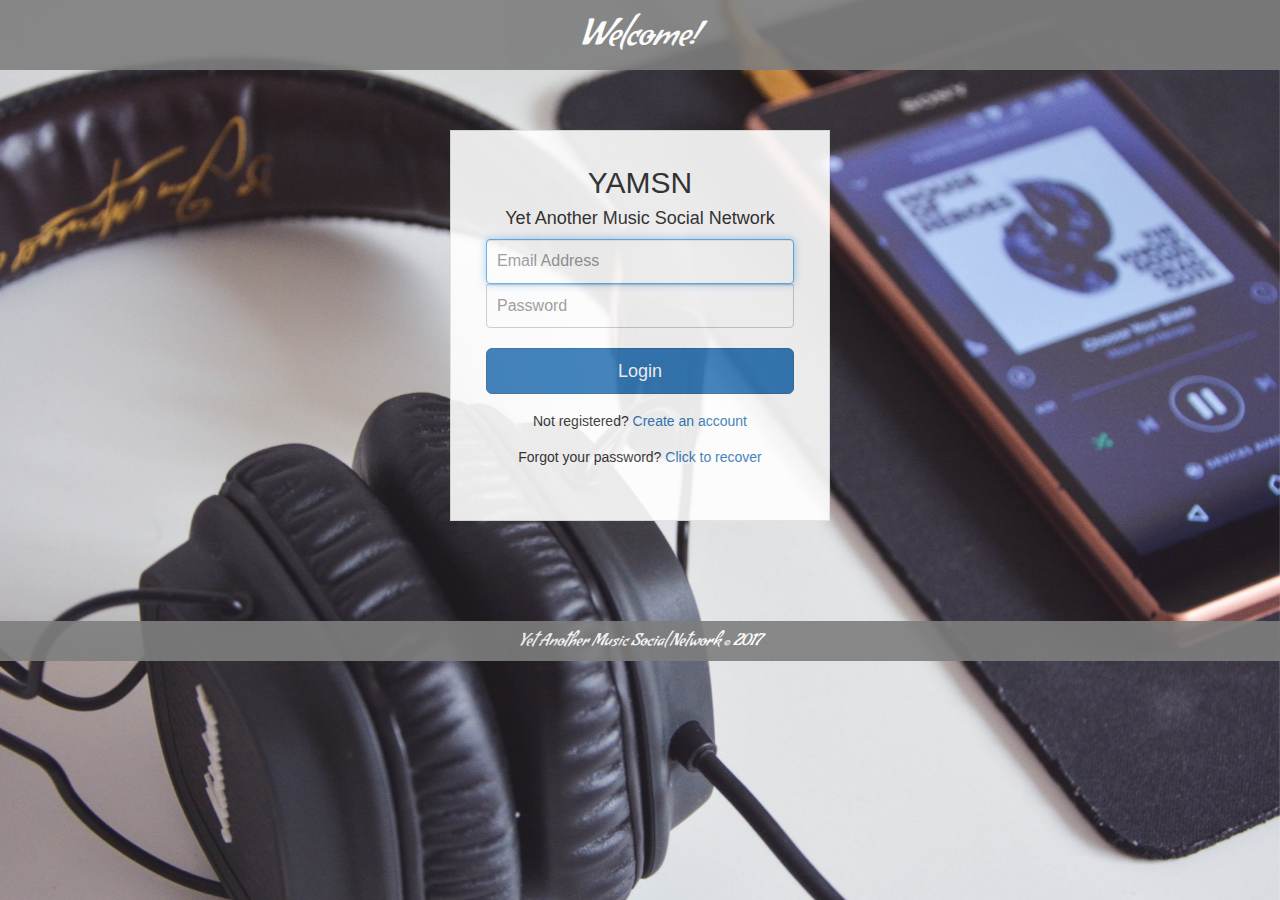
<file: src/main/webapp/index.html>
<!DOCTYPE HTML>
<html>
	<head>
		<meta charset="utf-8">
		<meta name="viewport" content="width=device-width, initial-scale=1">
		 <link rel="stylesheet" href="https://maxcdn.bootstrapcdn.com/bootstrap/3.3.7/css/bootstrap.min.css">
		 <link rel="stylesheet" href="css/style.css">
		<title>Yet Another Music Social Network | DataArt IT School Project</title>
	</head>
	<body>
		<script>$('.carousel').carousel();</script>
		<!-- CAROUSEL -->
		<div class="carousel slide carousel-fade" data-ride="carousel">
			<!-- DIV with slides -->
			<div class="carousel-inner" role="listbox">
				<div class="item active">
				</div>
				<div class="item">
				</div>
				<div class="item">
				</div>
				<div class="item">
				</div>
			</div>
		</div>
		<!-- CAROUSEL END -->

		<div class="container-fluid">

			<header class="row">
				<div class="col-xs-12">
					<h1>Welcome!</h1>
				</div>
			</header>

			<main class="row">
					
				<div class="col-xs-12">
				
				<div class="form-signin-wrapper">
					<form action="LoginServlet" method="post" class="form-signin">       
						<h2 class="form-signin-h2">YAMSN</h2>
						<h4 class="form-signin-h4">Yet Another Music Social Network</h4>
						 <input type="email" class="form-control" name="email" placeholder="Email Address" autocomplete="on" required="" autofocus="" />
						 <input type="password" class="form-control" name="password" placeholder="Password" required=""/>      
						 <button class="btn btn-lg btn-primary btn-block" type="submit" style="margin-top: 20px;">Login</button>
						 <h5 class="form-signin-h">Not registered? <a href="registration.jsp">Create an account</a></h5>	  
                         <h5 class="form-signin-h">Forgot your password? <a href="forgotPassword.jsp">Click to recover</a></h5>
                                        </form>
					</div>
				</div>
			</main>

			<footer class="row">
				<div class="col-xs-12">
					<p class="footer">Yet Another Music Social Network © 2017</p>
				</div>
			</footer>

		</div>
	</body>
</html>
</file>
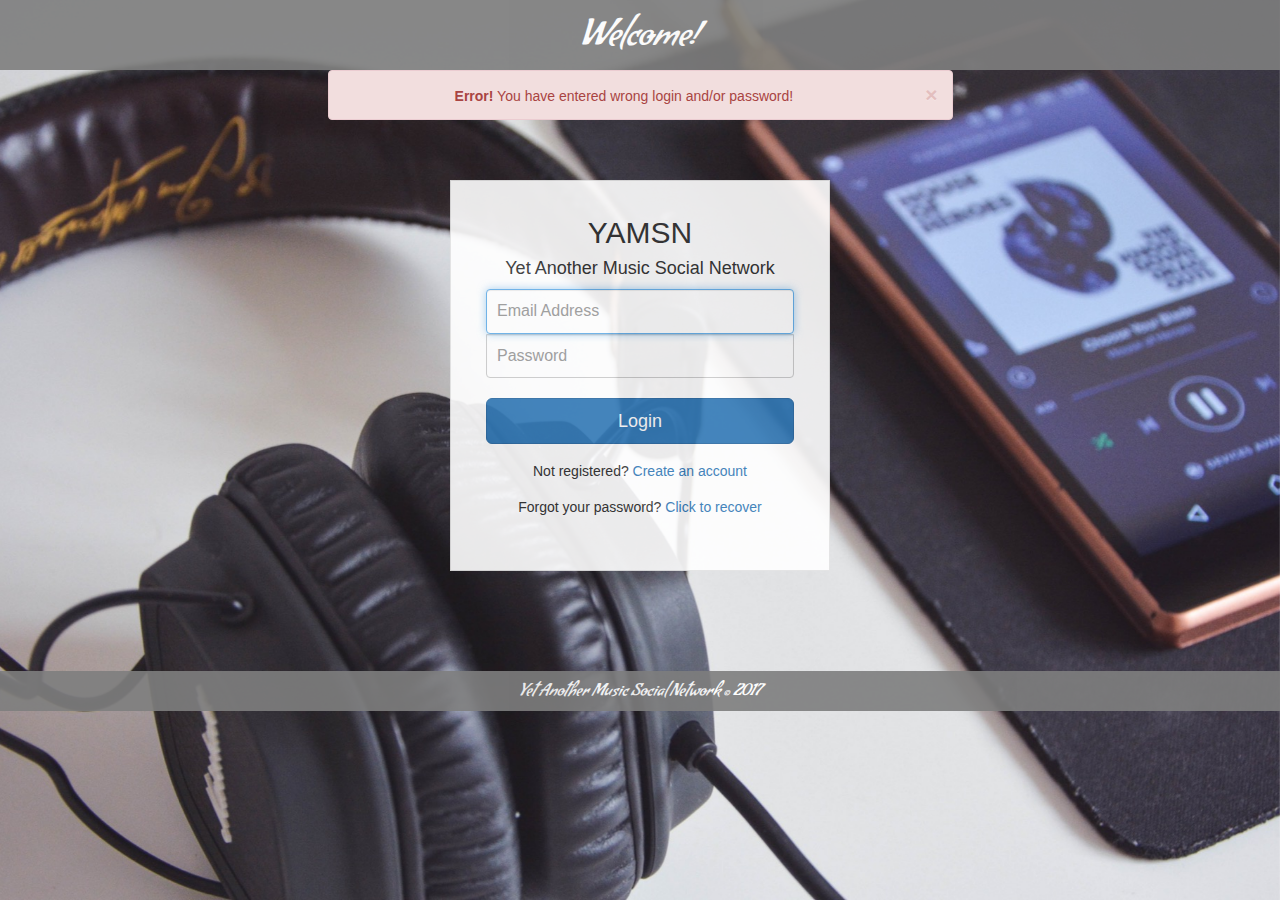
<file: src/main/webapp/loginerror.html>
<!DOCTYPE HTML>
<html>
	<head>
		<meta charset="utf-8">
		<meta name="viewport" content="width=device-width, initial-scale=1">
		 <link rel="stylesheet" href="https://maxcdn.bootstrapcdn.com/bootstrap/3.3.7/css/bootstrap.min.css">
		 <link rel="stylesheet" href="css/style.css">
		<title>Yet Another Music Social Network | DataArt IT School Project</title>
	</head>
	<body>
		<script>$('.carousel').carousel();</script>
		<!-- CAROUSEL -->
		<div class="carousel slide carousel-fade" data-ride="carousel">
			<!-- DIV with slides -->
			<div class="carousel-inner" role="listbox">
				<div class="item active">
				</div>
				<div class="item">
				</div>
				<div class="item">
				</div>
				<div class="item">
				</div>
			</div>
		</div>
		<!-- CAROUSEL END -->
		
		<div class="container-fluid">

			<header class="row">
				<div class="col-xs-12">
					<h1>Welcome!</h1>
				</div>
			</header>

			<main class="row">
		
				<div class="col-xs-12">
				
				<div class="alert alert-danger alert-dismissable fade in loginerror">
				<a href="#" class="close" data-dismiss="alert" aria-label="close">&times;</a>
				<strong>Error!</strong> You have entered wrong login and/or password!
			  </div>
					<div class="form-signin-wrapper">
					<form action="LoginServlet" method="post" class="form-signin">       
						<h2 class="form-signin-h2">YAMSN</h2>
						<h4 class="form-signin-h4">Yet Another Music Social Network</h4>
						 <input type="email" class="form-control" name="email" placeholder="Email Address" autocomplete="on" required="" autofocus="" />
						 <input type="password" class="form-control" name="password" placeholder="Password" required=""/>      
						 <button class="btn btn-lg btn-primary btn-block" type="submit" style="margin-top: 20px;">Login</button>
						 <h5 class="form-signin-h">Not registered? <a href="registration.jsp">Create an account</a></h5>	  
                         <h5 class="form-signin-h">Forgot your password? <a href="forgotPassword.jsp">Click to recover</a></h5>	  
					</form>
					</div>
				</div>
			</main>

			<footer class="row">
				<div class="col-xs-12">
					<p class="footer">Yet Another Music Social Network © 2017</p>
				</div>
			</footer>

		</div>
	</body>
</html>
</file>
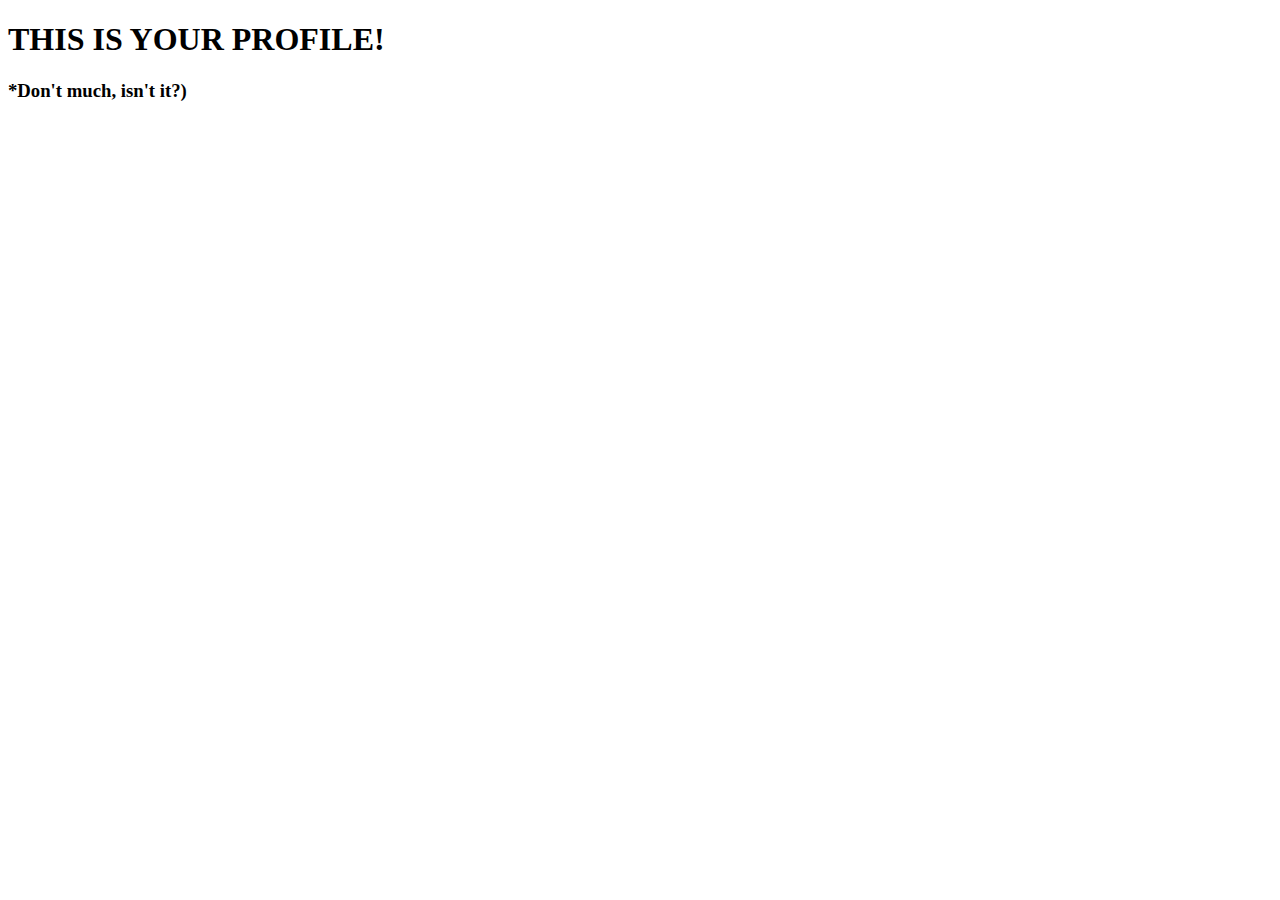
<file: src/main/webapp/profile.html>
<!DOCTYPE html>
<!--
To change this license header, choose License Headers in Project Properties.
To change this template file, choose Tools | Templates
and open the template in the editor.
-->
<html>
    <head>
        <title>Profile</title>
        <meta charset="utf-8">
        <meta name="viewport" content="width=device-width, initial-scale=1.0">
    </head>
    <body>
        <h1>THIS IS YOUR PROFILE!</h1>
        <h3>*Don't much, isn't it?)</h3>
    </body>
</html>
</file>
<file: src/main/webapp/css/style.css>
@import url('https://fonts.googleapis.com/css?family=Condiment');

html {
    position: relative;
    min-height: 100%;
}

body {
	padding-left: 0;
	padding-right: 0;
}

/* CAROUSEL START */
.carousel-fade .carousel-inner .item {
    opacity: 0;
    transition-property: opacity;
}
.carousel-fade .carousel-inner .active {
    opacity: 1;
}
.carousel-fade .carousel-inner .active.left,
.carousel-fade .carousel-inner .active.right {
    left: 0;
    opacity: 0;
    z-index: 1;
}
.carousel-fade .carousel-inner .next.left,
.carousel-fade .carousel-inner .prev.right {
    opacity: 1;
}
.carousel-fade .carousel-control {
    z-index: 2;
}
@media all and (transform-3d),
(-webkit-transform-3d) {
    .carousel-fade .carousel-inner > .item.next,
    .carousel-fade .carousel-inner > .item.active.right {
        opacity: 0;
        -webkit-transform: translate3d(0, 0, 0);
        transform: translate3d(0, 0, 0);
    }
    .carousel-fade .carousel-inner > .item.prev,
    .carousel-fade .carousel-inner > .item.active.left {
        opacity: 0;
        -webkit-transform: translate3d(0, 0, 0);
        transform: translate3d(0, 0, 0);
    }
    .carousel-fade .carousel-inner > .item.next.left,
    .carousel-fade .carousel-inner > .item.prev.right,
    .carousel-fade .carousel-inner > .item.active {
        opacity: 1;
        -webkit-transform: translate3d(0, 0, 0);
        transform: translate3d(0, 0, 0);
    }
}
.item:nth-child(1) {
    background: url(../img/carousel/img1.jpg) no-repeat center center fixed;
    -webkit-background-size: cover;
    -moz-background-size: cover;
    -o-background-size: cover;
    background-size: cover;
}
.item:nth-child(2) {
    background: url(../img/carousel/img2.jpg) no-repeat center center fixed;
    -webkit-background-size: cover;
    -moz-background-size: cover;
    -o-background-size: cover;
    background-size: cover;
}
.item:nth-child(3) {
    background: url(../img/carousel/img3.jpg) no-repeat center center fixed;
    -webkit-background-size: cover;
    -moz-background-size: cover;
    -o-background-size: cover;
    background-size: cover;
}
.item:nth-child(4) {
    background: url(../img/carousel/img4.jpg) no-repeat center center fixed;
    -webkit-background-size: cover;
    -moz-background-size: cover;
    -o-background-size: cover;
    background-size: cover;
}
.carousel {
    z-index: -99;
}
.carousel .item {
    position: fixed;
    width: 100%;
    height: 100%;
}
.title {
  text-align: center;
  margin-top: 20px;
  padding: 10px;
  text-shadow: 2px 2px #000;
  color: #FFF;
}
/* CAROUSEL END */

header {
  bottom: 0; 
  height: 70px; 
  background: #7e7e7e;
	color: #fff;
	text-align: center;
	opacity: 0.9;
	font-family: 'Condiment', cursive;
}

footer {
  bottom: 0; 
  height: 40px; 
  background: #7e7e7e;
	color: #fff;
	text-align: center;
	opacity: 0.9;
	font-family: 'Condiment', cursive;
}

.footer {
	margin-top: 10px;
	font-size: 17px;
}

/* Login-Register page styles start */

.form-signin-wrapper {
	margin-top: 60px;
    margin-bottom: 100px;
	opacity: 0.9;
}

.form-signin {
  text-align: center;
  max-width: 380px;
  padding: 15px 35px 35px;
  margin: 0 auto;
  background-color: #fff;
  border: 1px solid rgba(0, 0, 0, 0.1);
}

.form-signin-h2 {
	margin-top: 20px;
}

.form-signin-h {
	margin-top: 20px;
	margin-bottom: 20px;
}

.form-signin .form-control {
  position: relative;
  font-size: 16px;
  height: auto;
  padding: 10px;
  -webkit-box-sizing: border-box;
  -moz-box-sizing: border-box;
  box-sizing: border-box;
}
.form-signin .form-control:focus {
  z-index: 2;
}
.form-signin input[type="text"] {
  margin-bottom: -1px;
  border-bottom-left-radius: 0;
  border-bottom-right-radius: 0;
}
.form-signin input[type="password"] {
  border-top-left-radius: 0;
  border-top-right-radius: 0;
}
.message {
  text-align: center;
  margin-top: 10px;
  font-size: 17px;
  font-weight: bold;
  color: red;
}
/* Login-Reg page styles end */
.loginerror {
  text-align: center;
  margin-top: 10px;
  margin: 0 auto;
  width: 50%;
  height: 50px;
}
</file>
